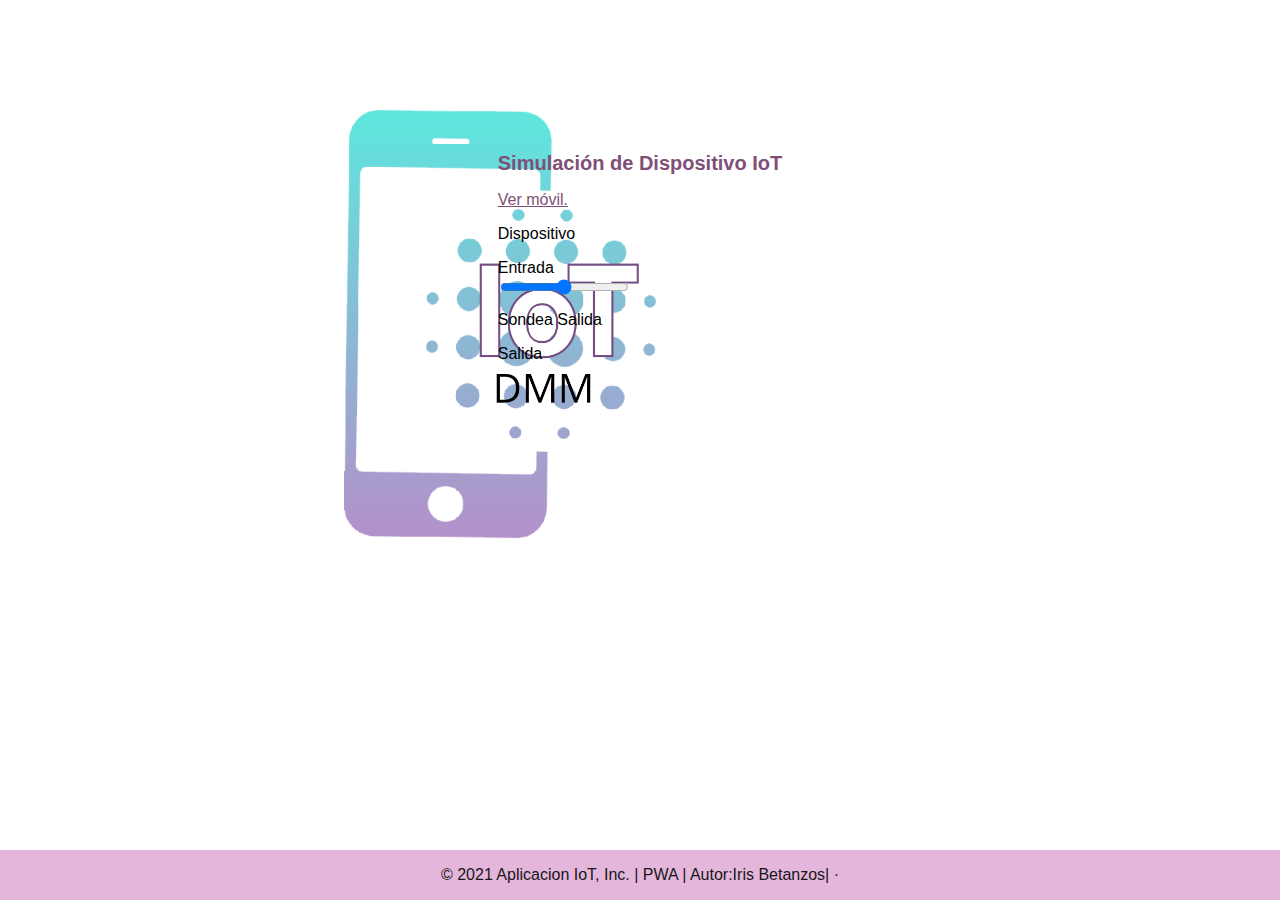
<file: dispositivo.html>
<!DOCTYPE html>
<html lang="es">
  <head>
    <meta charset="UTF-8">
    <meta name="viewport"
      content="width=device-width,
      initial-scale=1.0">
    <title>
      Simulación de Dispositivo
      IoT
    </title>
    <link href="css/estilos.css"
      rel="stylesheet">
    <script type="module"
      src="cmp/mi-footer.js">
      </script>
  </head>
  <body>
    <div class="contenido">
      <h1>
        Simulación de Dispositivo
        IoT
      </h1>
      <p>
        <a href="index.html"
          target="_blank">
          Ver móvil.</a>
      </p>
      <p>
        <label>
          Dispositivo
          <output
            id="ctDispositivo">
          </output>
        </label>
      </p>
      <p>
        <label>
          Entrada
          <input id="ctEntrada"
            type="range"
            min="0" max="10">
        </label>
      </p>
      <p>
        <label>
          <input id="ctSondea"
            type="checkbox"
            checked>
          Sondea Salida
        </label>
      </p>
      <p>
        <label>
          Salida
          <output id="ctSalida">
          </output>
        </label>
      </p>
      <p>
        <output id="iotError">
        </output>
      </p>
      
    </div>
    <script type="module"
      src="disp/CtrlDispositivo.js">
      </script>
  </body>
  <footer> &copy; 2021 Aplicacion IoT, Inc. | PWA | Autor:Iris Betanzos| &middot; </footer>
</html>
</file>
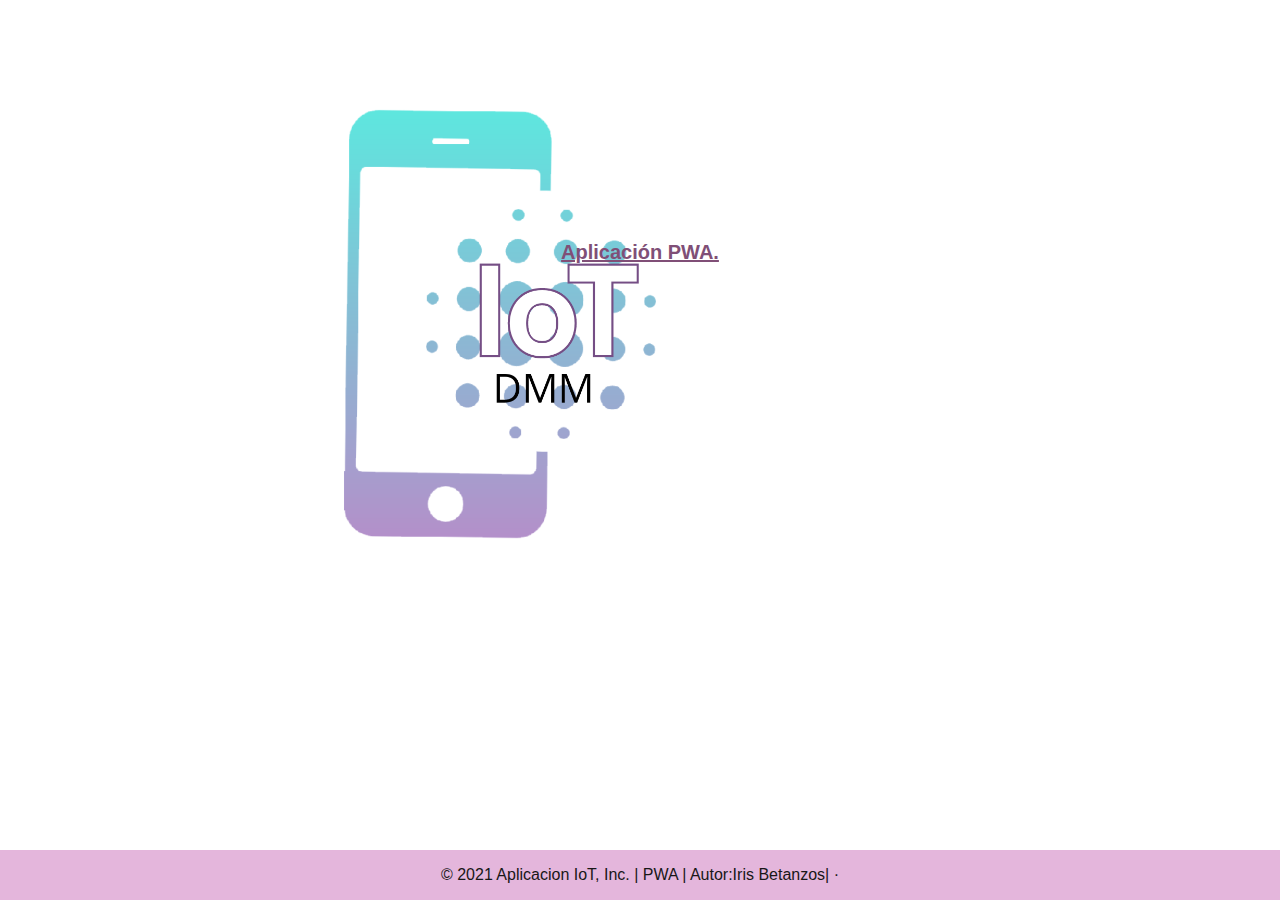
<file: indexx.html>
<!DOCTYPE html>
<html lang="es">
  <head>
    <meta charset="UTF-8">
    <meta name="viewport" content="width=device-width, initial-scale=1.0">
    <title>Aplicación PWA</title>
    <link href="css/estilos.css" rel="stylesheet">
    </head>
    <body >
       <h1><br><br><a href="index.html" target="_blank">Aplicación PWA.</a> </h1>
       
    </body>
    <footer> &copy; 2021 Aplicacion IoT, Inc. | PWA | Autor:Iris Betanzos| &middot; </footer>
</html>
</file>
<file: css/estilos.css>
@import "colores.css";
@import "/lib/material-icons.css";
@import "/lib/roboto.css";
@import "/lib/principal.css";
@import "/lib/icono.css";
@import "/lib/mi-nav.css";
@import "/lib/campos.css";

body {
  margin: 0;
  padding: 0;
  font-family: sans-serif;
  display: flex;
  flex-wrap: wrap;
  min-height: 100vh;
  /*background: #f0f0f0;*/
  background-image: url("../img/iot.png");
  background-size:1000px;
  
}

h1,a{
color: rgb(128, 79, 119);
margin: auto;
}
div{
  margin: auto;
}


.contenido {
  display: inline-block;
  text-align: start;
}
 
meter,input[type=range],output {
  display: block;
}
 
footer {
  background: rgb(228, 182, 220);
  color: rgb(24, 23, 23);
  width: 100%;
  text-align: center;
  padding: 1em;
  align-self: flex-end;
}
</file>
